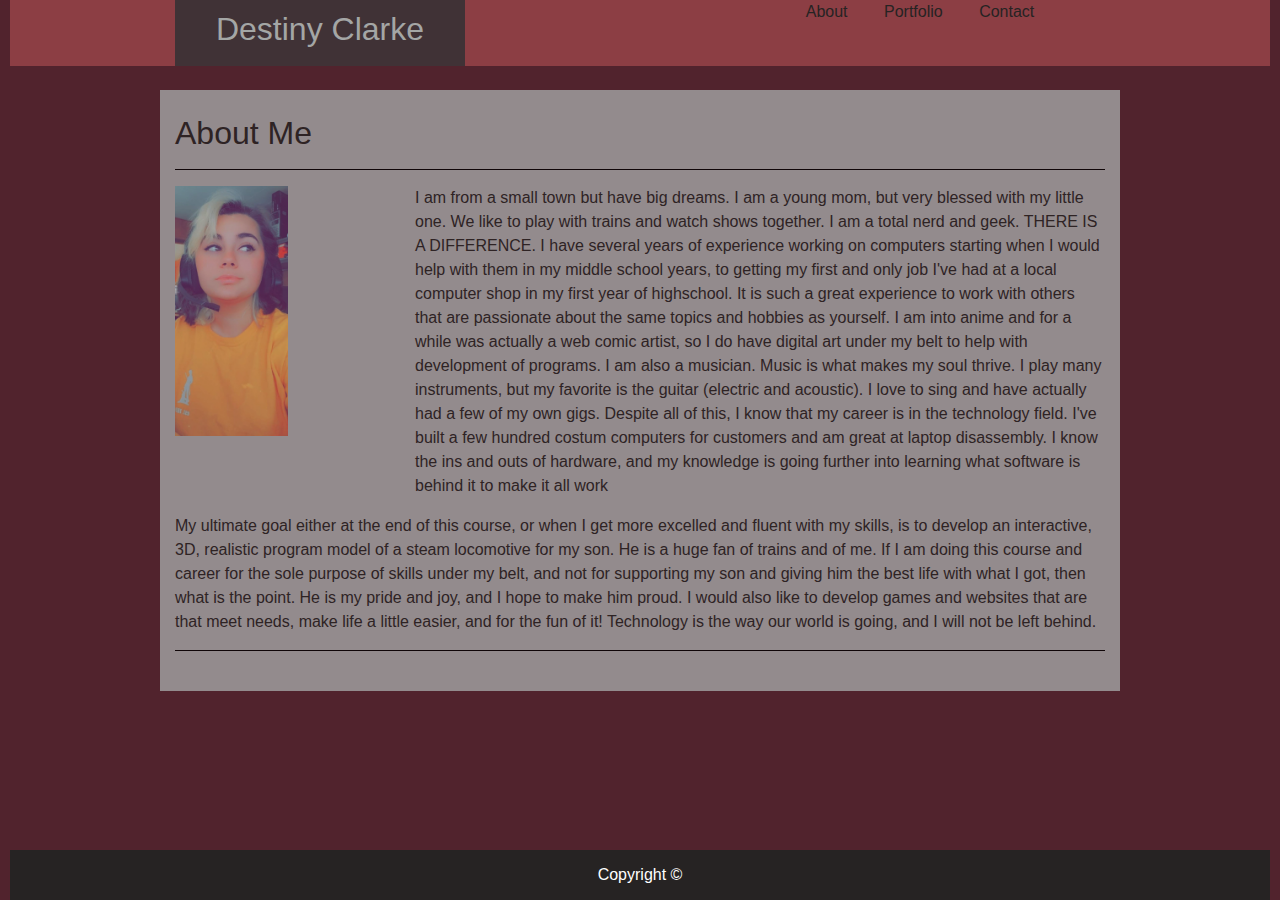
<file: index.html>
<!DOCTYPE html>
<html lang="en">

<head>
    <meta charset="UTF-8">
    <meta name="viewport" content="width=device-width, initial-scale=1.0">
    <meta http-equiv="X-UA-Compatible" content="ie=edge">
    <title>About</title>
    <link rel="stylesheet" href="https://maxcdn.bootstrapcdn.com/bootstrap/4.0.0/css/bootstrap.min.css">
    <link rel="stylesheet" href="assets/Styles/style.css">
</head>

<body class="d-flex flex-column">
    <div id="page-content">
        <Header>
            <div class="container">

                <div class="row justify-content-between">
                    <div class="col-sm-4">
                        <h1>Destiny Clarke</h1>
                    </div>
                    <div class="col-sm-5">
                        <nav>
                            <a class="nav-link active" href="index.html">About</a>
                            <a class="nav-link active" href="portfolio.html">Portfolio</a>
                            <a class="nav-link active" href="contact.html">Contact</a>
                        </nav>
                    </div>
                </div>

            </div>
        </Header>
        <br>
        <div id="main-container" class="container">
            <div class="row">
                <div class="col-sm">
                    <br>
                </div>
            </div>

            <div class="row">
                <div class="col-sm-12">
                    <div class="row">
                        <div class="col-sm-12">
                            <h2>About Me</h2>
                            <hr color="black">
                        </div>
                    </div>
                    <div class="row">
                        <div class="col-sm-3">
                            <img src="assets/images/Snapchat-906525005.jpg" alt="Destiny" height="250px">
                        </div>
                        <div class="col-sm-9">
                            <p>I am from a small town but have big dreams. I am a young mom, but very blessed with my
                                little
                                one. We like to play with trains and watch shows together.
                                I am a total nerd and geek. THERE IS A DIFFERENCE. I have several years of experience
                                working on
                                computers starting when I would help with them in my middle school years,
                                to getting my first and only job I've had at a local computer shop in my first year of
                                highschool. It is such a great experience to work with others that are passionate
                                about the same topics and hobbies as yourself. I am into anime and for a while was
                                actually
                                a
                                web comic artist, so I do have digital art under my belt to help with development
                                of programs. I am also a musician. Music is what makes my soul thrive. I play many
                                instruments,
                                but my favorite is the guitar (electric and acoustic). I love to sing and have
                                actually had a few of my own gigs. Despite all of this, I know that my career is in the
                                technology field. I've built a few hundred costum computers for customers and am great
                                at
                                laptop disassembly. I know the ins and outs of hardware, and my knowledge is going
                                further
                                into
                                learning what software is behind it to make it all work</p>
                        </div>
                    </div>
                    <div class="row">
                        <div class="col-sm-12">
                            <p>My ultimate goal either at the end of this course, or when I get more excelled and fluent
                                with my
                                skills, is to develop an interactive, 3D, realistic program model of a
                                steam locomotive for my son. He is a huge fan of trains and of me. If I am doing this
                                course
                                and
                                career for the sole purpose of skills under my belt, and not for supporting my son
                                and giving him the best life with what I got, then what is the point. He is my pride and
                                joy,
                                and I hope to make him proud. I would also like to develop games and websites that are
                                that meet needs, make life a little easier, and for the fun of it! Technology is the way
                                our
                                world is going, and I will not be left behind.</p>
                            <hr color="black">
                        </div>
                    </div>
                </div>
            </div>
            <div class="row">
                <div class="col-sm">
                    <br>
                </div>
            </div>
        </div>
    </div>
    <br>
    <footer id="sticky-footer">
        <div class="container">
            <div class="row">
                <div class="col-sm-12">
                    Copyright &copy;
                </div>
            </div>
        </div>
    </footer>




</body>

</html>
</file>
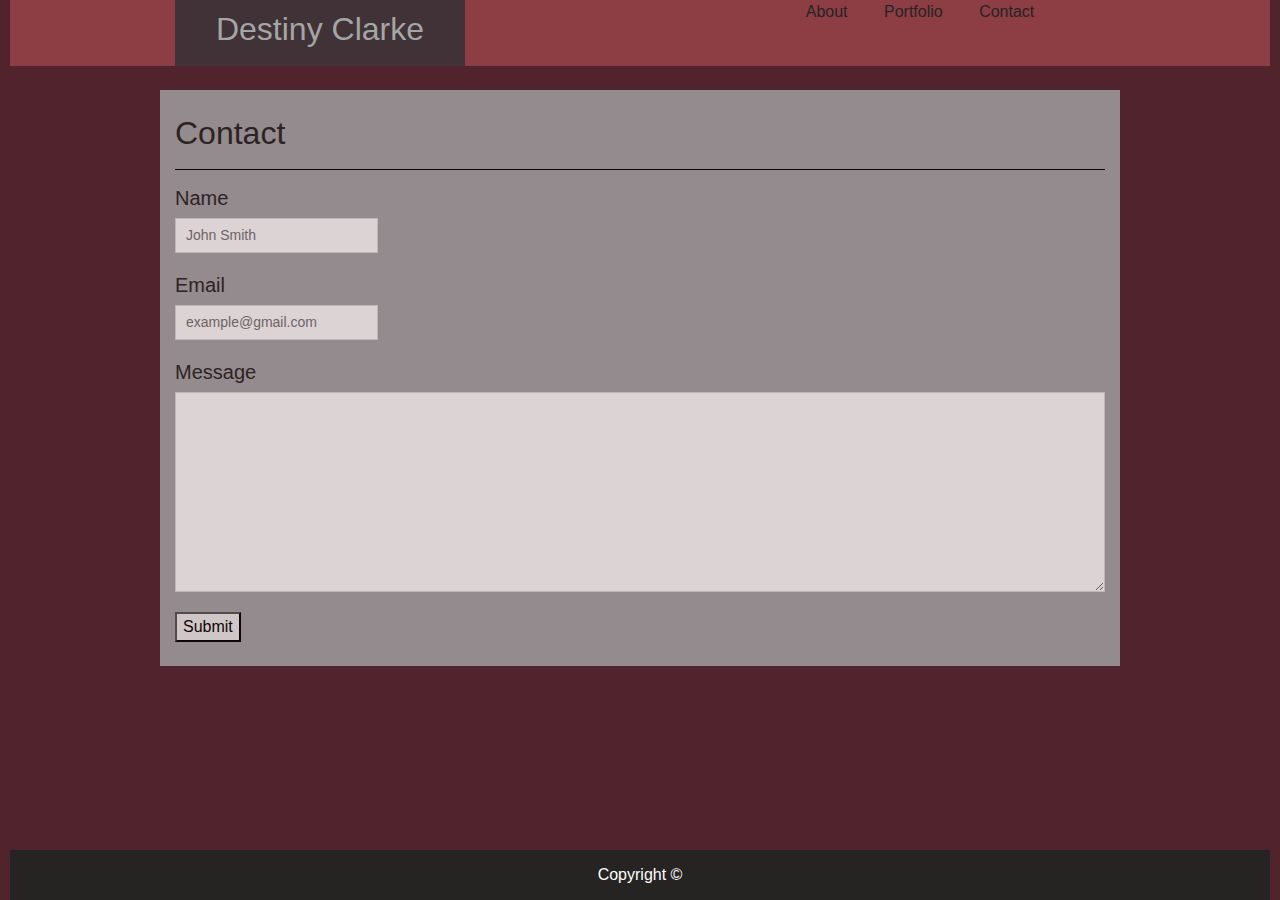
<file: contact.html>
<!DOCTYPE html>
<html lang="en">

<head>
    <meta charset="UTF-8">
    <meta name="viewport" content="width=device-width, initial-scale=1.0">
    <meta http-equiv="X-UA-Compatible" content="ie=edge">
    <title>Contact</title>
    <link rel="stylesheet" href="https://maxcdn.bootstrapcdn.com/bootstrap/4.0.0/css/bootstrap.min.css">
    <link rel="stylesheet" href="assets/Styles/style.css">
    <link rel="stylesheet" href="assets/Styles/Contact.css">
</head>

<body class="d-flex flex-column">
    <div id="page-content">
        <Header>
            <div class="container">

                <div class="row justify-content-between">
                    <div class="col-sm-4">
                        <h1>Destiny Clarke</h1>
                    </div>
                    <div class="col-sm-5">
                        <nav>
                            <a class="nav-link active" href="index.html">About</a>
                            <a class="nav-link active" href="portfolio.html">Portfolio</a>
                            <a class="nav-link active" href="contact.html">Contact</a>
                        </nav>
                    </div>
                </div>

            </div>
        </Header>
        <br>


        <div id="main-container" class="container">

            <div class="row">
                <div class="col-sm">
                    <br>
                </div>
            </div>

            <div class="row">
                <div class="col-sm-12">
                    <div class="row">
                        <div class="col-sm-12">
                            <h2>Contact</h2>
                            <hr color="black">
                        </div>
                    </div>

                    <div class="row">
                        <div class="col-sm-12">
                            <h5>Name</h5>
                        </div>
                    </div>

                    <div class="row">
                        <div class="col-sm-auto">
                            <input type="text" id="name" name="name" placeholder="John Smith" required="required">
                        </div>
                    </div>

                    <div class="row">
                        <div class="col-sm-12">
                            <h5>Email</h5>
                        </div>
                    </div>


                    <div class="row">
                        <div class="col-sm-auto">
                            <input type="email" id="email" name="email" placeholder="example@gmail.com"
                                required="required">
                        </div>
                    </div>

                    <div class="row">
                        <div class="col-sm-12">
                            <h5>Message</h5>
                        </div>
                    </div>

                    <div class="row">
                        <div class="col-sm-12">
                            <textarea id="message" name="message" required="required"></textarea>
                        </div>
                    </div>

                    <div class="row">
                        <div class="col-sm-12">
                            <button>Submit</button>
                        </div>
                    </div>
                </div>
            </div>

            <div class="row">
                <div class="col-sm">
                    <br>
                </div>
            </div>
        </div>
    </div>
    <br>
    <footer id="sticky-footer">
        <div class="container">
            <div class="row">
                <div class="col-sm-12">
                    Copyright &copy;
                </div>
            </div>
        </div>
    </footer>


</body>

</html>
</file>
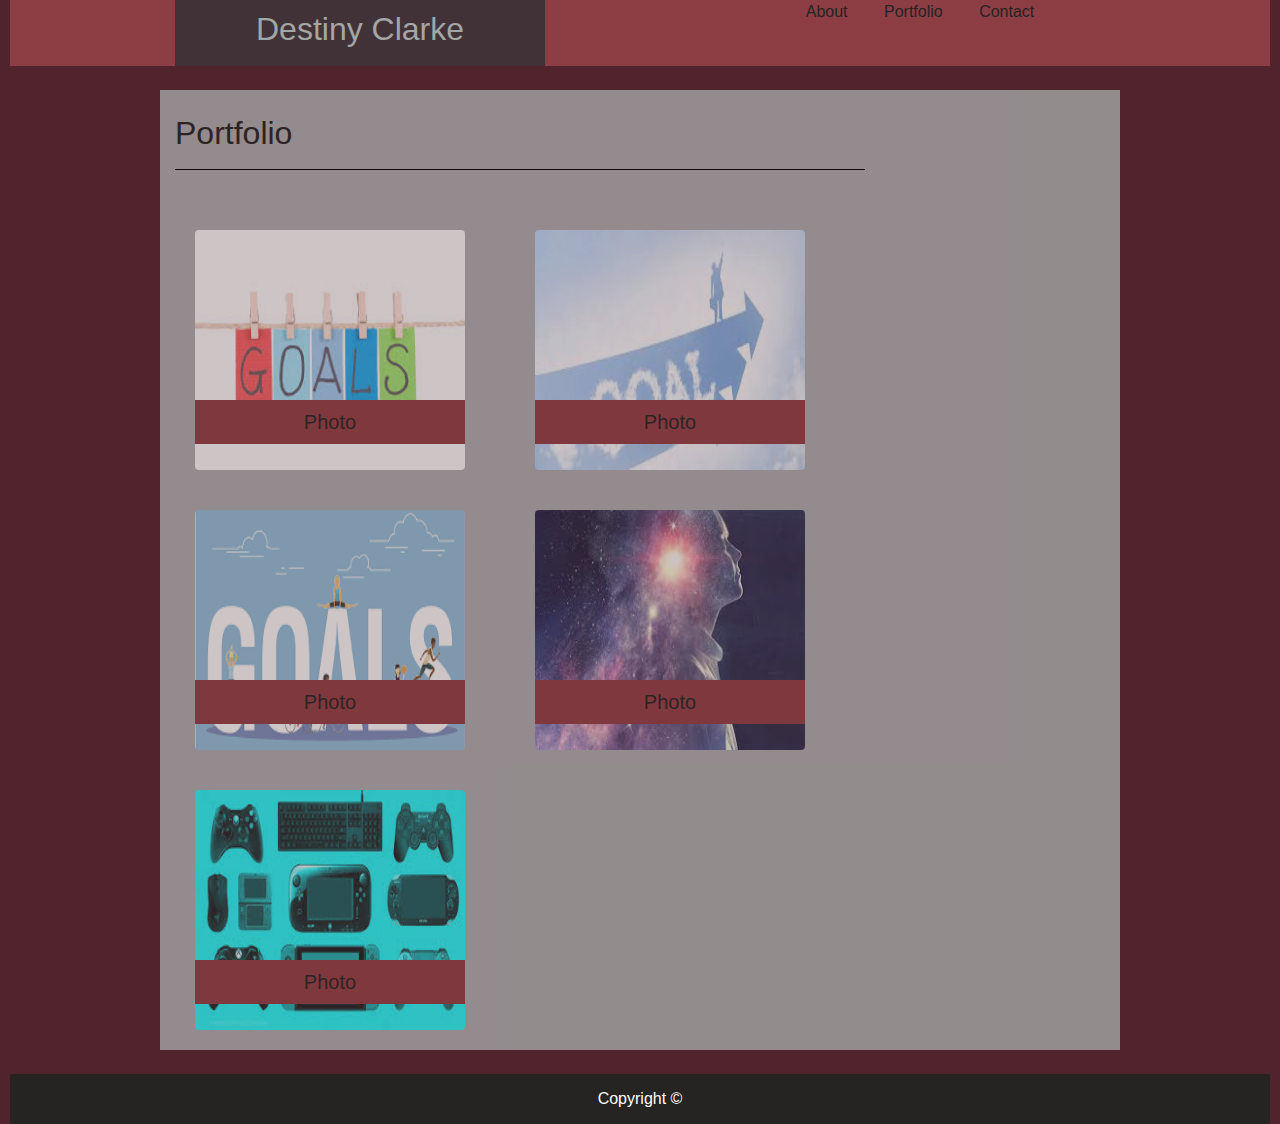
<file: portfolio.html>
<!DOCTYPE html>
<html lang="en">

<head>
    <meta charset="UTF-8">
    <meta name="viewport" content="width=device-width, initial-scale=1.0">
    <meta http-equiv="X-UA-Compatible" content="ie=edge">
    <title>Portfolio</title>
    <link rel="stylesheet" href="https://maxcdn.bootstrapcdn.com/bootstrap/4.0.0/css/bootstrap.min.css">
    <link rel="stylesheet" href="assets/Styles/style.css">
    <link rel="stylesheet" href="assets/Styles/Portfolio.css">
</head>

<body class="d-flex flex-column">
    <div id="page-content">
        <Header>
            <div class="container">

                <div class="row justify-content-between">
                    <div class="col-sm-5">
                        <h1>Destiny Clarke</h1>
                    </div>
                    <div class="col-sm-5">
                        <nav>
                            <a class="nav-link active" href="index.html">About</a>
                            <a class="nav-link active" href="portfolio.html">Portfolio</a>
                            <a class="nav-link active" href="contact.html">Contact</a>
                        </nav>
                    </div>
                </div>

            </div>
        </Header>
        <br>
        <div class="container" id="main-container">
            <div class="row">
                <br>
            </div>
            <div class="row">
                <div class="col-sm-9">
                    <div class="row">
                        <div class="col-sm-12">
                            <h2>Portfolio</h2>
                            <hr color="black">
                            <br>
                        </div>
                    </div>

                    <div class="row">
                        <div id="work" class="col-sm-5">
                            <img src="assets/images/goal.jpg" class="rounded float-left" alt="">
                            <div class="row">
                                <div class="col-sm">
                                    <h5>Photo</h5>
                                </div>
                            </div>


                        </div>
                        <div id="work" class="col-sm-5">
                            <img src="assets/images/goal1.jpg" class="rounded float-left" alt="">
                            <div class="row">
                                <div class="col-sm">
                                    <h5>Photo</h5>
                                </div>
                            </div>

                        </div>

                    
                        <div id="work" class="col-sm-5">
                            <img src="assets/images/goal2.png" class="rounded float-left" alt="">
                            <div class="row">
                                <div class="col-sm">
                                    <h5>Photo</h5>
                                </div>
                            </div>

                        </div>
                        <div id="work" class="col-sm-5">
                            <img src="assets/images/dreams.jpg" class="rounded float-left" alt="">
                            <div class="row">
                                <div class="col-sm">
                                    <h5>Photo</h5>
                                </div>
                            </div>

                        </div>

                    
                        <div id="work" class="col-sm-5">
                            <img src="assets/images/videogames.jpg" class="rounded float-left" alt="">
                            <div class="row">
                                <div class="col-sm">
                                    <h5>Photo</h5>
                                </div>
                            </div>

                        </div>
                        <div id="work" class="col-sm-1">
                        </div>

                    </div>

                </div>
            </div>



        </div>
    </div>
    <br>
    <footer id="sticky-footer">
        <div class="container">
            <div class="row">
                <div class="col-sm-12">
                    Copyright &copy;
                </div>
            </div>
        </div>
    </footer>

</body>

</html>
</file>
<file: assets/Styles/style.css>
/* COLORS AND STYLES*/
body, html {
    background-color: #51232D;
    color: #262323;
    font-family: 'Arimo', sans-serif;
    height: 100%;
    margin:auto 5px;
}
* {
    box-sizing: border-box;
  }

header {
    background-color: #8C3E44;
    text-align: center;
}
footer {
    background-color: #262323;
    color: white;
    line-height: 50px;
    padding: 0 20px;
    text-align: center;
}
.container {
    max-width: 960px;
    width: 100%;
    margin: 0 auto;
    clear: both;
}
h1 {
    background-color: #403236;
    text-align: center;
    color: #A4A6A5;
    height: 100%;
    padding: 10px 5px;
    font-size: 2em;
}
nav, nav a, .nav-link.active {
    color: #262323;
    position: relative;
    display: inline;
    text-align: center;
}

#main-container {
    background-color: #A4A6A5;
    opacity: 0.8;
    width: auto;
    clear: both;
}

#page-content {
    flex: 1 0 auto;
  }
#sticky-footer {
    flex-shrink: none;
  }


@media screen and (max-width: 980px) {
   
    
}
@media screen and (max-width: 768px) {

  
}
@media screen and (max-width: 640px) {
}
</file>
<file: assets/Styles/Contact.css>
input[type=text],
input[type=email],
textarea {
    display: block;
    width: 100%;
    height: 35px;
    padding: 0 10px;
    font-size: 14px;
    border: 1px solid #dddddd;
    margin-bottom: 20px;
}
textarea {
    height: 200px;
    width: 100%;
}

@media screen and (max-width: 980px) {
    
    
}
@media screen and (max-width: 768px) {

  
}
@media screen and (max-width: 640px) {

}
</file>
<file: assets/Styles/Portfolio.css>
#work {
    position: static;
    width: 325px;
    height: 240px;
    margin: 20px;
    clear: both;
   
}
#work:nth-child(even) {
    margin-right: 40px;
}

#work img {
    width: 100%;
    max-width: 100%;
    height: 100%;
    border: 0 none;
    opacity: 0.8;
    background-size: cover;
    position: relative;

}

 h5 {
    position: relative;
    bottom: 70px;
    background-color: #8C3E44;
    width: 100%;
    padding: 10px;
    box-sizing: border-box;
    text-align: center;
}



@media screen and (max-width: 980px) {
    
   
}
@media screen and (max-width: 768px) {
   
  
}
@media screen and (max-width: 640px) {

}
</file>
